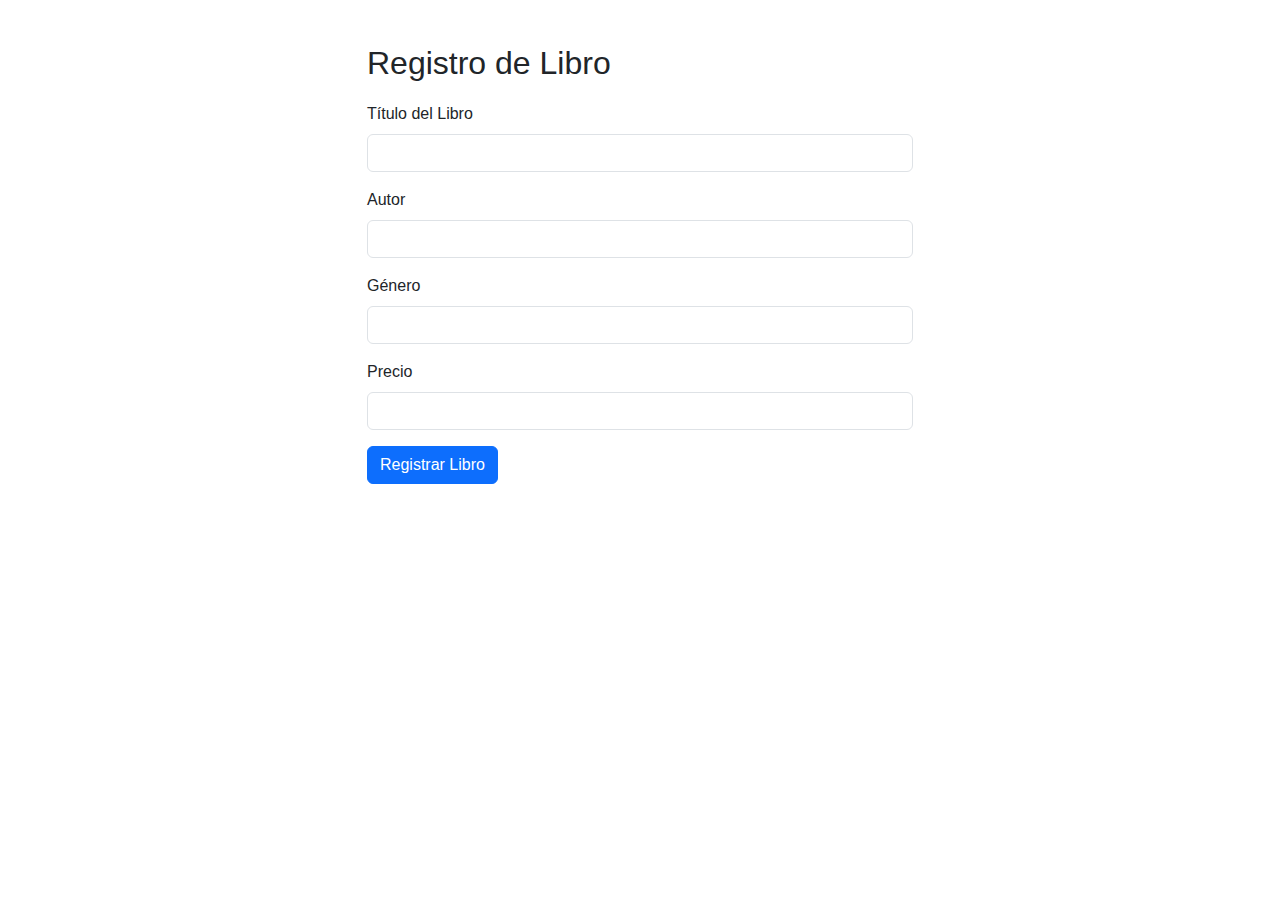
<file: register_book.html>
<!DOCTYPE html>
<html lang="es">
<head>
  <meta charset="UTF-8">
  <meta name="viewport" content="width=device-width, initial-scale=1.0">
  <title>Registro de Libro - Librería en Línea</title>
  <link href="https://cdn.jsdelivr.net/npm/bootstrap@5.3.0/dist/css/bootstrap.min.css" rel="stylesheet">
  <link rel="stylesheet" href="styles.css">
</head>
<body>
  <main class="container mt-4">
    <div class="row justify-content-center">
      <div class="col-md-6">
        <h2>Registro de Libro</h2>
        <form id="registerBookForm" action="register_book.php" method="POST">
          <div class="mb-3">
            <label for="title" class="form-label">Título del Libro</label>
            <input type="text" class="form-control" id="title" name="title" required>
          </div>
          <div class="mb-3">
            <label for="author" class="form-label">Autor</label>
            <input type="text" class="form-control" id="author" name="author" required>
          </div>
          <div class="mb-3">
            <label for="genre" class="form-label">Género</label>
            <input type="text" class="form-control" id="genre" name="genre" required>
          </div>
          <div class="mb-3">
            <label for="price" class="form-label">Precio</label>
            <input type="number" step="0.01" class="form-control" id="price" name="price" required>
          </div>
          <button type="submit" class="btn btn-primary">Registrar Libro</button>
        </form>
      </div>
    </div>
  </main>
  <script src="https://cdn.jsdelivr.net/npm/bootstrap@5.3.0/dist/js/bootstrap.bundle.min.js"></script>
</body>
</html>
</file>
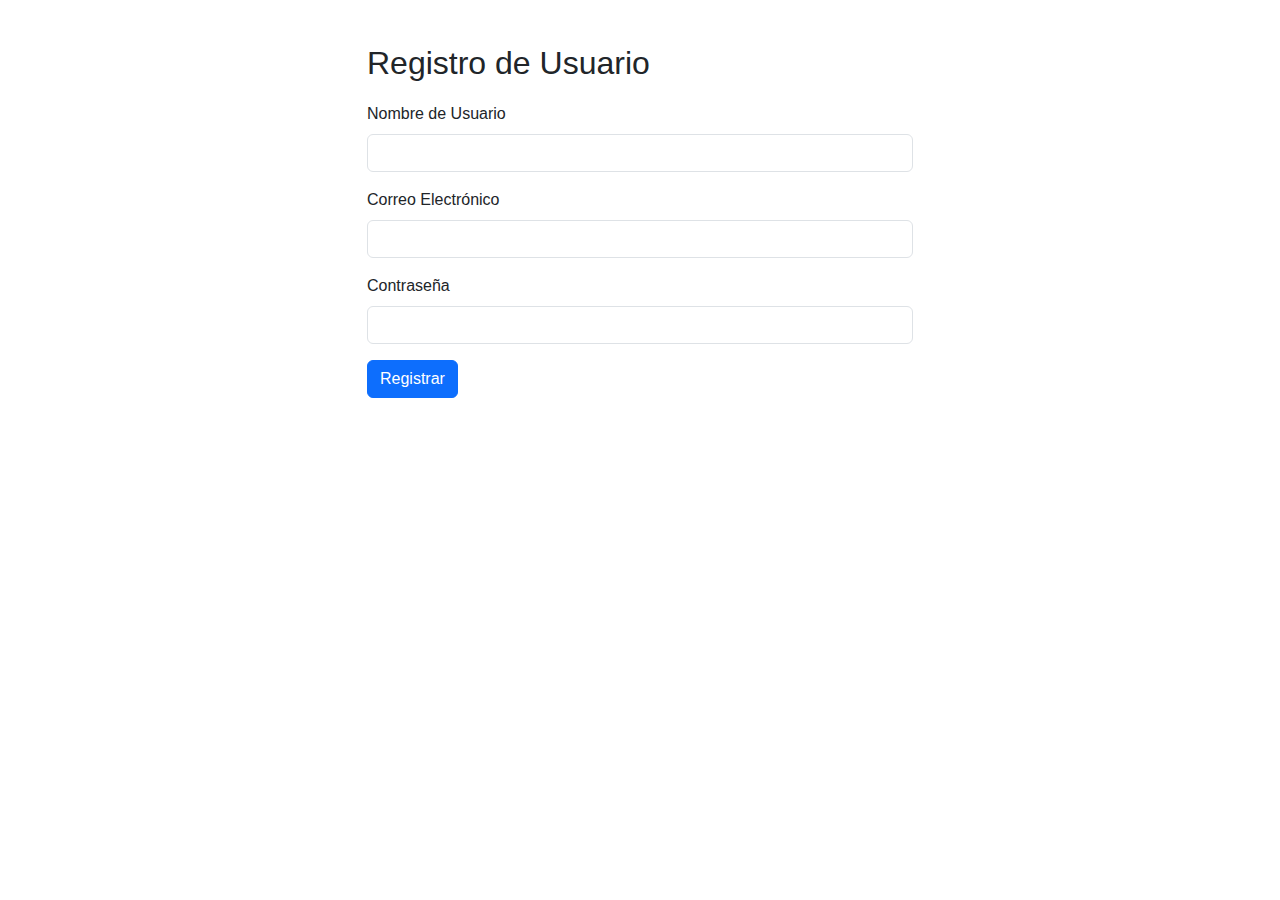
<file: register_user.html>
<!DOCTYPE html>
<html lang="es">
<head>
  <meta charset="UTF-8">
  <meta name="viewport" content="width=device-width, initial-scale=1.0">
  <title>Registro de Usuario - Librería en Línea</title>
  <link href="https://cdn.jsdelivr.net/npm/bootstrap@5.3.0/dist/css/bootstrap.min.css" rel="stylesheet">
  <link rel="stylesheet" href="styles.css">
</head>
<body>
  <main class="container mt-4">
    <div class="row justify-content-center">
      <div class="col-md-6">
        <h2>Registro de Usuario</h2>
        <form id="registerUserForm" action="register_user.php" method="POST">
          <div class="mb-3">
            <label for="username" class="form-label">Nombre de Usuario</label>
            <input type="text" class="form-control" id="username" name="username" required>
          </div>
          <div class="mb-3">
            <label for="email" class="form-label">Correo Electrónico</label>
            <input type="email" class="form-control" id="email" name="email" required>
          </div>
          <div class="mb-3">
            <label for="password" class="form-label">Contraseña</label>
            <input type="password" class="form-control" id="password" name="password" required>
          </div>
          <button type="submit" class="btn btn-primary">Registrar</button>
        </form>
      </div>
    </div>
  </main>
  <script src="https://cdn.jsdelivr.net/npm/bootstrap@5.3.0/dist/js/bootstrap.bundle.min.js"></script>
</body>
</html>
</file>
<file: styles.css>
body {
    font-family: Arial, sans-serif;
  }
  
  header {
    background-color: #007bff;
    color: white;
    padding: 20px 0;
  }
  
  footer {
    background-color: #343a40;
    color: white;
    padding: 10px 0;
  }
  
  h2 {
    margin-top: 20px;
    margin-bottom: 20px;
  }
</file>
